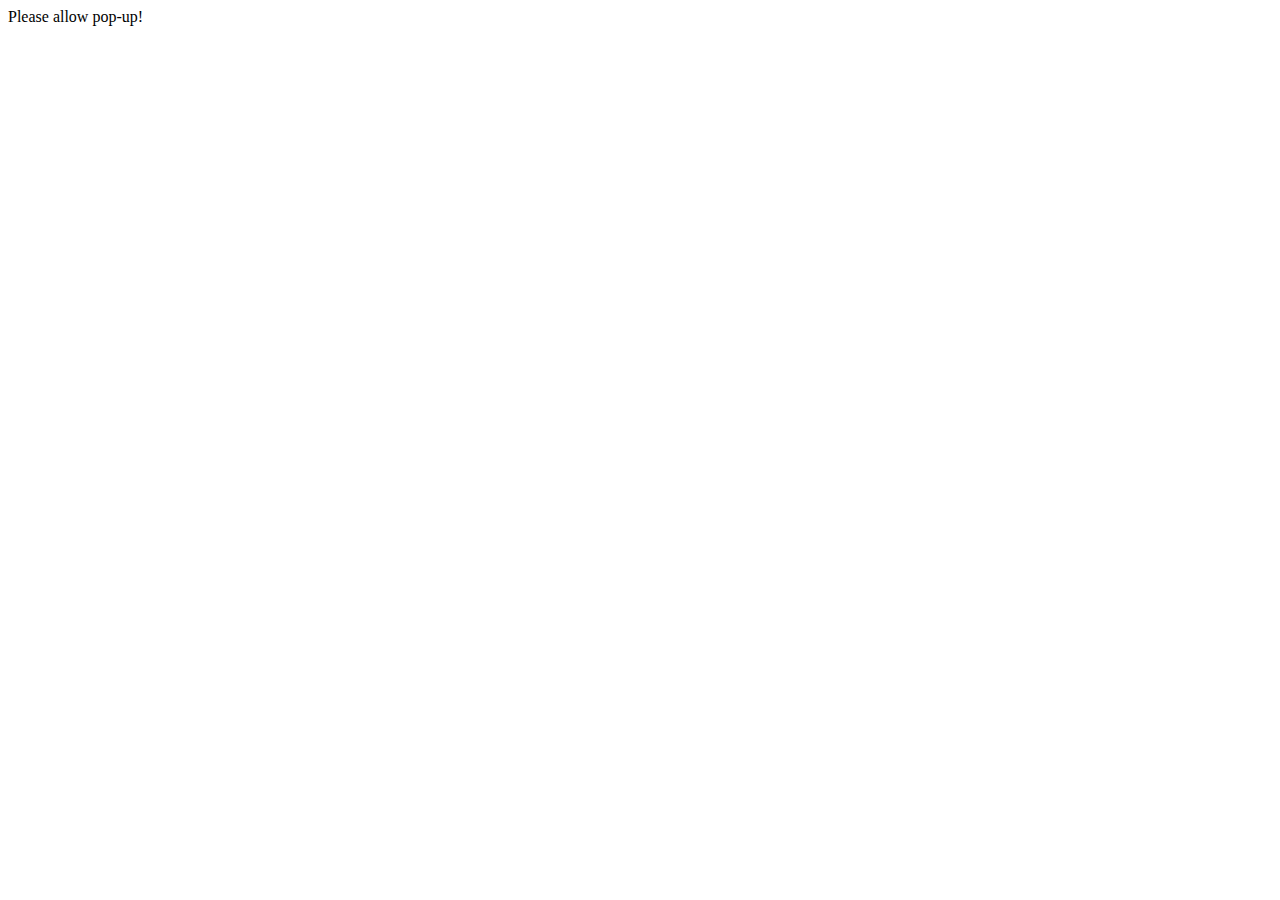
<file: index.html>
<html>
    <head>
        <script>
            
            var isMobile = {
                Android: function() {
                    return navigator.userAgent.match(/Android/i);
                },
                BlackBerry: function() {
                    return navigator.userAgent.match(/BlackBerry/i);
                },
                iOS: function() {
                    return navigator.userAgent.match(/iPhone|iPad|iPod/i);
                },
                Opera: function() {
                    return navigator.userAgent.match(/Opera Mini/i);
                },
                Windows: function() {
                    return navigator.userAgent.match(/IEMobile/i);
                },
                any: function() {
                    return (isMobile.Android() || isMobile.BlackBerry() || isMobile.iOS() || isMobile.Opera() || isMobile.Windows());
                }
            };
            if( isMobile.any() )
            {
                window.location.href = 'game2-popup.html';
            }
            else
            {
                window.open('game2-popup.html', 'dating', 'width=480,height=720');
                document.write('Please allow pop-up!');
            }

        </script>
    </head>
    <body>

    </body>

</html>
</file>
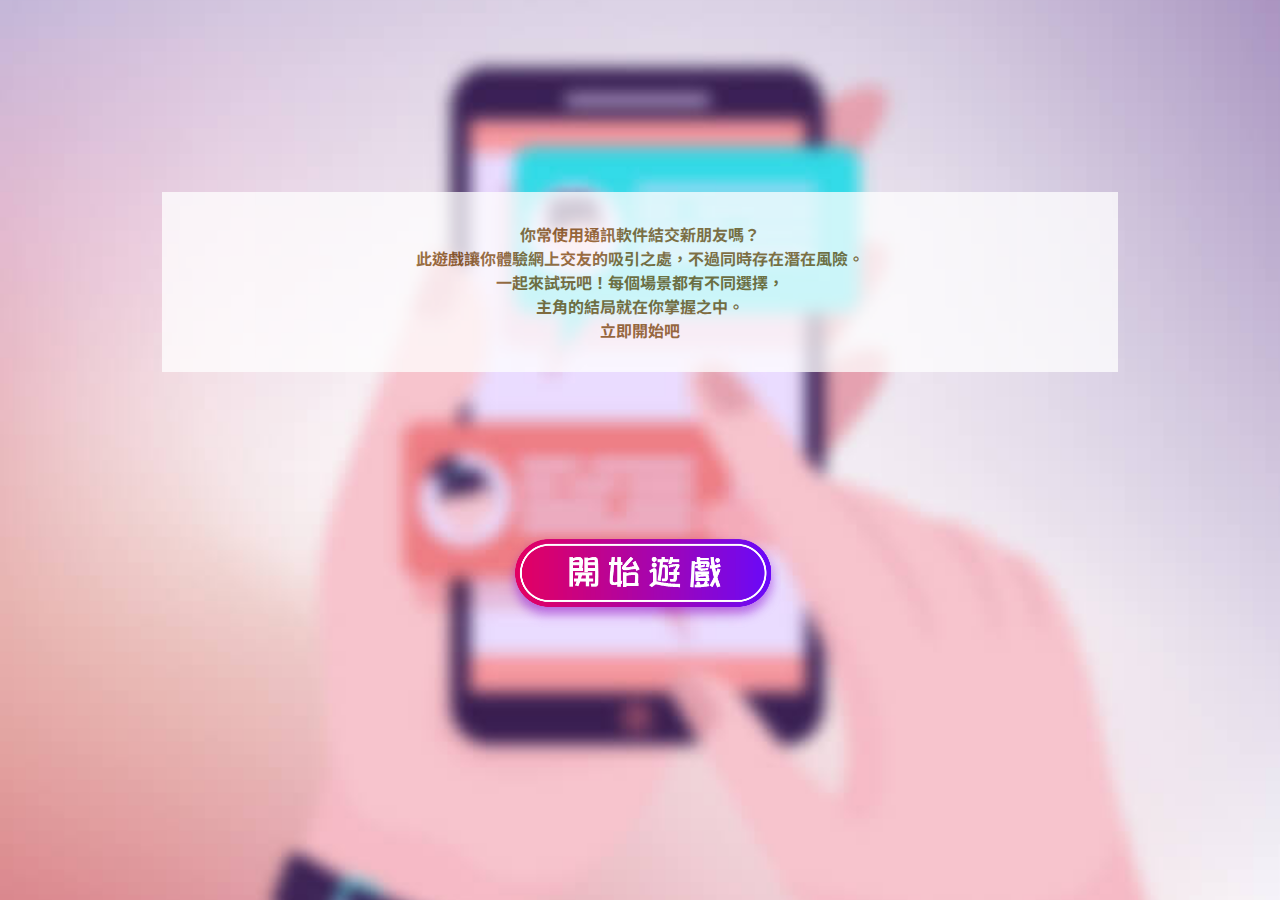
<file: game2-popup.html>
<html>

<head>
    <meta charset="UTF-8">
    <meta name="viewport" content="width=480 maximum-scale=5.0">
    <link rel="stylesheet" type="text/css" href="css/game2.css">
    <script src="https://ajax.googleapis.com/ajax/libs/jquery/3.5.1/jquery.min.js"></script>
    <script src="js/game.js"></script>
</head>

<body>
    <div class="flex">
        <div id="start_screen" class="page">
            <div id="start_desc" class="object center">
                你常使用通訊軟件結交新朋友嗎？<br/> 此遊戲讓你體驗網上交友的吸引之處，不過同時存在潛在風險。
                <br> 一起來試玩吧！每個場景都有不同選擇，
                <br/> 主角的結局就在你掌握之中。
                <br/> 立即開始吧
            </div>
            <div id="start_btn" class="object center"></div>
        </div>
        <div id="game_screen" class="page">

            <div id="game_screen_wrapper">
                <div id="transition" class="page flex fadeObject">
                    <div id="transition_text"></div>
                </div>
                <div id="game_conversation_top" class="object">
                    <div>
                        <img id="conversation_icon" src="src/assets/icon-pic.png" />
                        <img id="conversation_name" src="src/assets/name.png" />
                        <img id="conversation_more" src="src/assets/icon-menu.png" />
                    </div>


                </div>
                <div id="game_conversation" class="object">

                </div>
                <div id="game_conversation_input" class="object">
                    <div>
                        <div id="input_field">
                            <img id="input_emoji" src="src/assets/icon-emoji.png" />
                        </div>
                        <img id="input_mic" src="src/assets/icon-mic.png" />
                    </div>

                </div>
                <div id="game_conversation_choices" class="object">
                    <div>
                        <div></div>
                    </div>
                </div>
                <div id="popupImage_container" class="page fadeObject"></div>
                <a href="game2-popup.html">
                    <div id="replay_btn" class="fadeObject object"></div>
                </a>
                <div id="popup_next_btn" class="fadeObject object"></div>
            </div>
        </div>


</body>

</html>
</file>
<file: css/game2.css>
@import url("https://fonts.googleapis.com/css?family=Noto Sans HK");
html,
body {
    overflow: hidden;
}

body {
    background-color: #000;
    margin: 0;
    padding: 0;
    border: 0;
    /*background-image: url(../src/Game1-design1/render/game1-01.jpg);*/
    background-size: cover;
    width: 100%;
    height: 100%;
    background-color: #000;
    color: #7E4C0A;
    font-family: 'Noto Sans HK'!important;
    font-weight: bold;
    font-style: normal;
    position: relative;
}

a {
    color: #fff;
}

img {
    max-width: 100%;
    max-height: 100%;
}

.page {
    width: 100%;
    height: 100%;
    display: block;
    position: absolute;
    background-color: #000;
}

.object {
    position: absolute;
}

.center {
    margin: 0 auto;
    left: 0;
    right: 0;
}

#start_screen {
    z-index: 2;
    background-image: url(../src/assets/start-bg.jpg);
    background-repeat: no-repeat;
    background-size: cover;
    background-position: center;
}

#start_title {
    width: 258px;
    top: 29px;
}

#start_desc {
    background-color: #fff;
    opacity: 0.75;
    width: 70%;
    top: 192px;
    padding: 30px;
    font-size: 16px;
    text-align: center;
    line-height: 24px;
}

#start_background {
    width: 480px;
    bottom: 0;
}

#start_btn {
    width: 282px;
    top: 530px;
    height: 100px;
    background-image: url(../src/assets/start.png);
    background-size: cover;
    cursor: pointer;
}

#start_btn:hover {
    background-image: url(../src/assets/start-on.png);
}

.question div,
.answer div {
    display: inline-block;
    padding: 5px 20px;
}

.question div {
    margin-left: 10px;
    margin-bottom: 10px;
    background-color: #31DBE6;
    border-radius: 10px 10px 10px 0;
}

.answer div {
    background-color: #F798A0;
    margin-right: 10px;
    margin-bottom: 10px;
    float: right;
    border-radius: 10px 10px 0px 10px;
}

.flex {
    height: 100%;
    display: flex;
    align-items: center;
    justify-content: center;
    //margin-left: 10%;
    //margin-right: 10%;
}

#choices {
    height: 390px;
    border-top: 2px solid #fff;
}

.choice {
    background-color: #fff;
    display: block;
    text-align: center;
    padding: 20px;
    cursor: pointer;
    width: 100%;
    border-width: 0;
    border-bottom: 2px solid #DFE0E1;
    color: #7E4C0A;
    font-size: 24px;
    font-family: 'cwTeXYen'!important;
    font-weight: bold;
    font-style: normal;
    outline: none;
    margin: 0px
}

#result {
    display: none;
}

#choices_container {
    width: 100%;
    overflow: hidden;
    border-radius: 10px;
    box-shadow: 0px 0px 5px 2px rgb(206 122 0 / 70%);
}

#result {
    display: none;
    background-color: rgba(0, 0, 0, 0.5);
}

.clickDisabled {
    pointer-events: none;
}

#questionImageContainer,
#resultImageContainer {
    text-align: center;
    margin-bottom: 2%;
}

#questionImage,
#resultImage {
    width: 60%;
}

#progress {
    width: 100%;
    position: absolute;
    text-align: center;
}

.dot {
    height: 10px;
    width: 10px;
    background-color: #DEC29A;
    border-radius: 50%;
    display: inline-block;
    margin-right: 10px;
}

.active {
    background-color: #DE8C85;
}

#progress_result_text {
    width: 45px;
    border-radius: 50px;
    background-color: #dec29a;
    color: white;
    font-size: 1em;
    padding: 6px 0px;
    font-weight: unset;
}

#resultContent>div {
    background-color: #fff;
    border-radius: 10px;
}

#result_title_text {
    width: 84px;
    top: -25px;
    position: relative;
    left: 5px;
}

#resultText {
    margin: 25px;
    line-height: 25px;
    font-size: 22px;
}

#riskText {
    text-align: center;
    font-size: 32px;
}

#riskLevel {
    font-size: 64px;
}

.low {
    color: #B2D891;
}

.mid {
    color: #DDC357;
}

.high {
    color: #DE8C85;
}

#transition {
    display: none;
    z-index: 99;
    background-repeat: no-repeat;
    color: #fff;
    font-size: 28px;
    background-size: cover;
    background-position: center;
    opacity: 0;
}

#game_conversation {
    background-repeat: no-repeat;
    font-size: 14px;
    background-size: cover;
    width: 100%;
    height: 70%;
    top: 10%;
    background-image: url('../src/assets/msg-bg.jpg');
    padding-top: 20px;
    color: #000;
}

#game_conversation_top div {
    height: 50%;
    width: 100%;
    position: absolute;
    margin: auto;
    top: 0;
    bottom: 0;
}

div#game_conversation_top img {
    height: 100%;
}

#game_conversation_top,
#game_conversation_choices {
    width: 100%;
    height: 10%;
}

#game_conversation_top {
    background-color: #F798A0;
}

#game_conversation_choices {
    overflow-x: auto;
    top: 90%;
    background-color: #6E35A3;
    color: #000;
}

#game_conversation_choices>div {
    margin-left: 20px;
    margin-right: 20px;
    overflow: hidden;
}

#game_conversation_choices>div>div {
    height: 100%;
    display: flex;
    align-items: center;
    overflow-x: auto;
}

#game_conversation_input {
    width: 100%;
    height: 10%;
    top: 80%;
    background-color: #fff;
}

#input_field {
    height: 100%;
    width: 80%;
    background-color: #EFEFEF;
    display: inline-block;
    margin-left: 10px;
    border-radius: 10px;
    position: relative;
}

#input_emoji {
    position: absolute;
    height: 70%;
    left: 10px;
    top: 0;
    bottom: 0;
    margin: auto;
}

#input_mic {
    float: right;
    margin-right: 10px;
}

#game_conversation_input>div {
    height: 70%;
    width: 100%;
    position: absolute;
    margin: auto;
    top: 0;
    bottom: 0;
}

.choices {
    font-size: 14px;
    display: inline-table;
    background-color: #fff;
    padding: 0 10px;
    cursor: pointer;
    min-width: 50px;
    text-align: center;
    border-radius: 10px;
    line-height: 36px;
    white-space: nowrap;
}

.choices:hover {
    background-color: #efefef;
}

.fadeInText {
    opacity: 0;
    text-align: center;
}

.fadeInText a {
    text-decoration: underline;
    color: #fff;
}

.fadedIn {
    opacity: 1 !important;
}

#transition_text {
    background-color: rgba(0, 0, 0, 0.5);
    text-align: center;
    padding: 30px;
    width: 70%;
    border-radius: 10px;
}

.popupImage {
    background-size: contain;
    background-repeat: no-repeat;
    background-position: center;
}

#popupImage_container {
    display: none;
    z-index: 100;
    opacity: 0;
}

.fadeObject {
    transition: opacity 0.5s ease;
}

.fadeOut {
    opacity: 0 !important;
}

#transition_text .choices {
    margin-top: 10px;
    display: block;
    color: #000;
    white-space: normal;
}

.clearBoth {
    clear: both;
}

#conversation_icon {
    margin-left: 10px;
}

#conversation_name {
    margin-left: 10px;
}

#conversation_more {
    float: right;
    margin-right: 10px;
}

.emoji {
    font-size: 18px;
    font-style: normal;
}

.noBackground {
    background-image: none !important;
}

.wrapperWithBackground {
    height: 100%;
    background-repeat: no-repeat;
    background-size: cover;
    background-position: center;
}

#replay_btn {
    left: 0;
    right: 0;
    margin: 0 auto;
    bottom: 0;
    
}

#replay_btn {
    width: 272px;
    height: 88px;
    background-image: url("../src/assets/btn-restart.png");
}

#popup_next_btn,
.next_btn {
    width: 66px;
    height: 66px;
    background-image: url(../src/assets/btn-right.png);
    top: 0;
    bottom: 0;
    margin: auto;
    right: 0;
}

#replay_btn,
#popup_next_btn,
.next_btn {
    display: none;
    opacity: 0;
    z-index: 101;
    background-repeat: no-repeat;
    background-size: cover;
    background-position: center;
    cursor:pointer;
}
</file>
